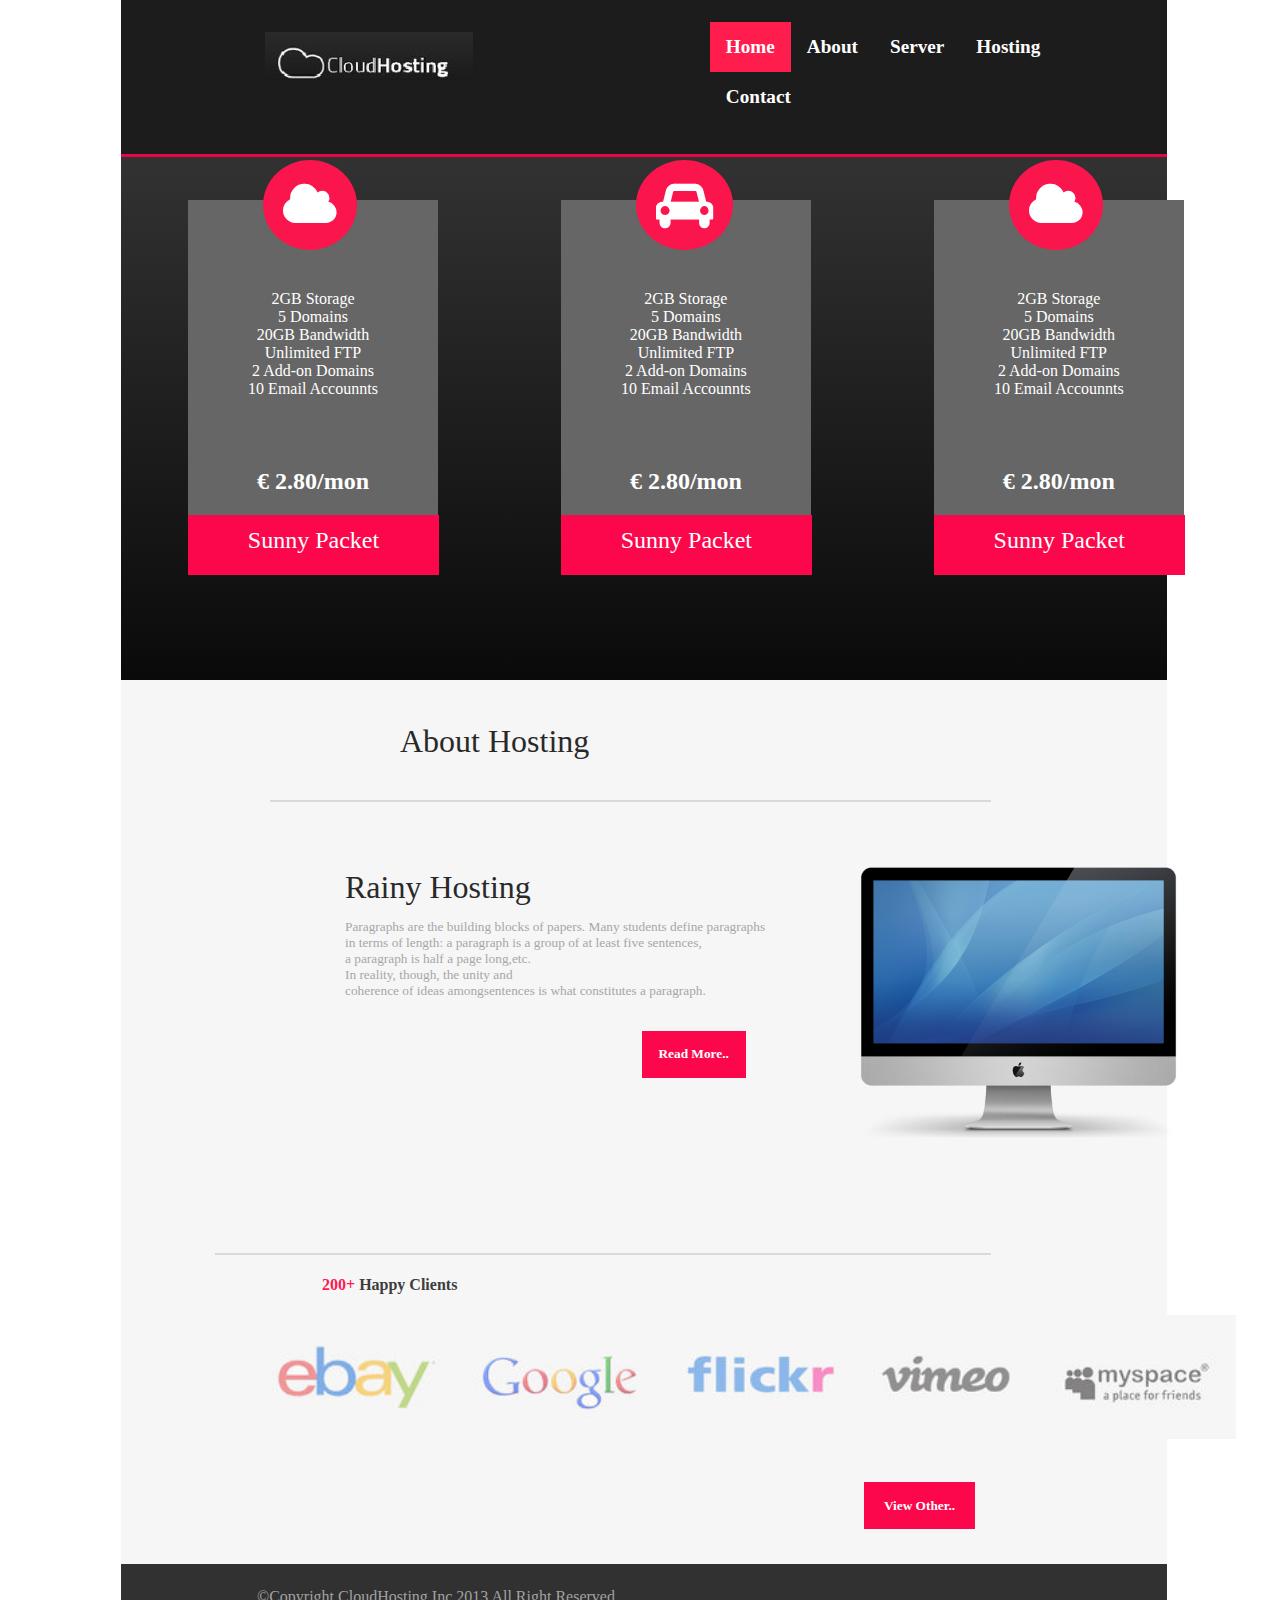
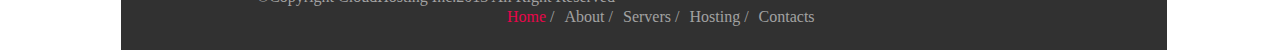
<file: Template1/index.html>
<!DOCTYPE html PUBLIC "-//W3C//DTD XHTML 1.0 Transitional//EN" "http://www.w3.org/TR/xhtml1/DTD/xhtml1-transitional.dtd">
<html xmlns="http://www.w3.org/1999/xhtml">
<head>
<meta http-equiv="Content-Type" content="text/html; charset=utf-8" />
<link rel="stylesheet"  type="text/css" href="css/demo1.css"/>
<link rel="stylesheet"  type="text/css" href="css/font-awesome.css"/>


<title>Demo</title>
</head>

<body class="main">
<div>
	<header>
    <div class="img">
    </div>
    <div class="menu">
    <ul>
    	<li id="home">Home</li>
        <li>About</li>
        <li>Server</li>
        <li>Hosting</li>
        <li>Contact</li>
     </ul>
    </div>
    </header>
    
    <div class="contain">
    	<div class="container">
        	<ul>
            	<li>
                    <div class="box">
                        <div class="icon"><i class="fa fa-cloud" aria-hidden="true"></i></div>
                    
                    	<ul class="main-middle">
                    	<li>2GB Storage</li>
                        <li>5 Domains</li>
                        <li>20GB Bandwidth</li>
                        <li>Unlimited FTP</li>
                        <li>2 Add-on Domains</li>
                        <li>10 Email Accounnts</li>
                      
                    </ul>
                     		 <b style="position:relative;bottom:-30px;font-size:x-large;font-family:cursive">						        							&euro; 2.80/mon
                             </b>
                               
                    </div>
                   <div class="boxfooter"><span style="position:relative;top:12px;;">Sunny Packet</span></div>
                    
                </li>
                <li>
                <div class="box">
                        <div class="icon"><i class="fa fa-car" aria-hidden="true"></i></div>
                    
                    	<ul class="main-middle">
                    	<li>2GB Storage</li>
                        <li>5 Domains</li>
                        <li>20GB Bandwidth</li>
                        <li>Unlimited FTP</li>
                        <li>2 Add-on Domains</li>
                        <li>10 Email Accounnts</li>
                      
                    </ul>
                     		 <b style="position:relative;bottom:-30px;font-size:x-large;font-family:cursive">						        							&euro; 2.80/mon
                             </b>
                               
                    </div>
                   <div class="boxfooter"><span style="position:relative;top:12px;;">Sunny Packet</span></div>
                
                </li>
                
                <li>
                	<div class="box">
                        <div class="icon"><i class="fa fa-cloud" aria-hidden="true"></i></div>
                    
                    	<ul class="main-middle">
                    	<li>2GB Storage</li>
                        <li>5 Domains</li>
                        <li>20GB Bandwidth</li>
                        <li>Unlimited FTP</li>
                        <li>2 Add-on Domains</li>
                        <li>10 Email Accounnts</li>
                      
                    </ul>
                     		 <b style="position:relative;bottom:-30px;font-size:x-large;font-family:cursive">						        							&euro; 2.80/mon
                             </b>
                               
                    </div>
                   <div class="boxfooter"><span style="position:relative;top:12px;;">Sunny Packet</span></div>	
                </li>
            </ul>
        </div>
        
    </div>
    <div class="contain2">
    	<div class="contain2one">
       		<span style="margin-left:130px!important;"> About Hosting</span>
        </div>
        <div class="contain2two">
        	<span style="margin-left:130px!important;font-size:xx-large;font-family:Trebuchet MS;color: 	   						#292929">Rainy Hosting</span>
            <p class="style">Paragraphs are the building blocks of 			papers. Many students define paragraphs </br> in terms of length: a paragraph is a  group of at least five sentences,</br> a paragraph is half a page long,etc.</br> In reality, though, the unity and </br>coherence of ideas amongsentences is what constitutes a paragraph.</p>
            <div class="contain2img"></div>
            <button class="readmore">Read More..</button>
        </div>
        <div>
        	<h4 class="conatin2three"><span style="color:#FF1853;">200+</span> Happy Clients</h4>
        	<div class="footerimg"></div>
            <button class="viewother">View Other..</button>
        
        </div>
    
    </div>
    
    <footer><span style="margin-left:7em;color:#A2A2A2;">&copy;Copyright CloudHosting Inc.2013 All Right Reserved</span>
                  <ul>
                     <li><span style="color:#E8064A;">Home </span>/</li> <li>About /</li> <li>Servers /</li> <li>Hosting /                     </li> <li>Contacts</li>
                  </ul>
    </footer>
</div>
</body>
</html>
</file>
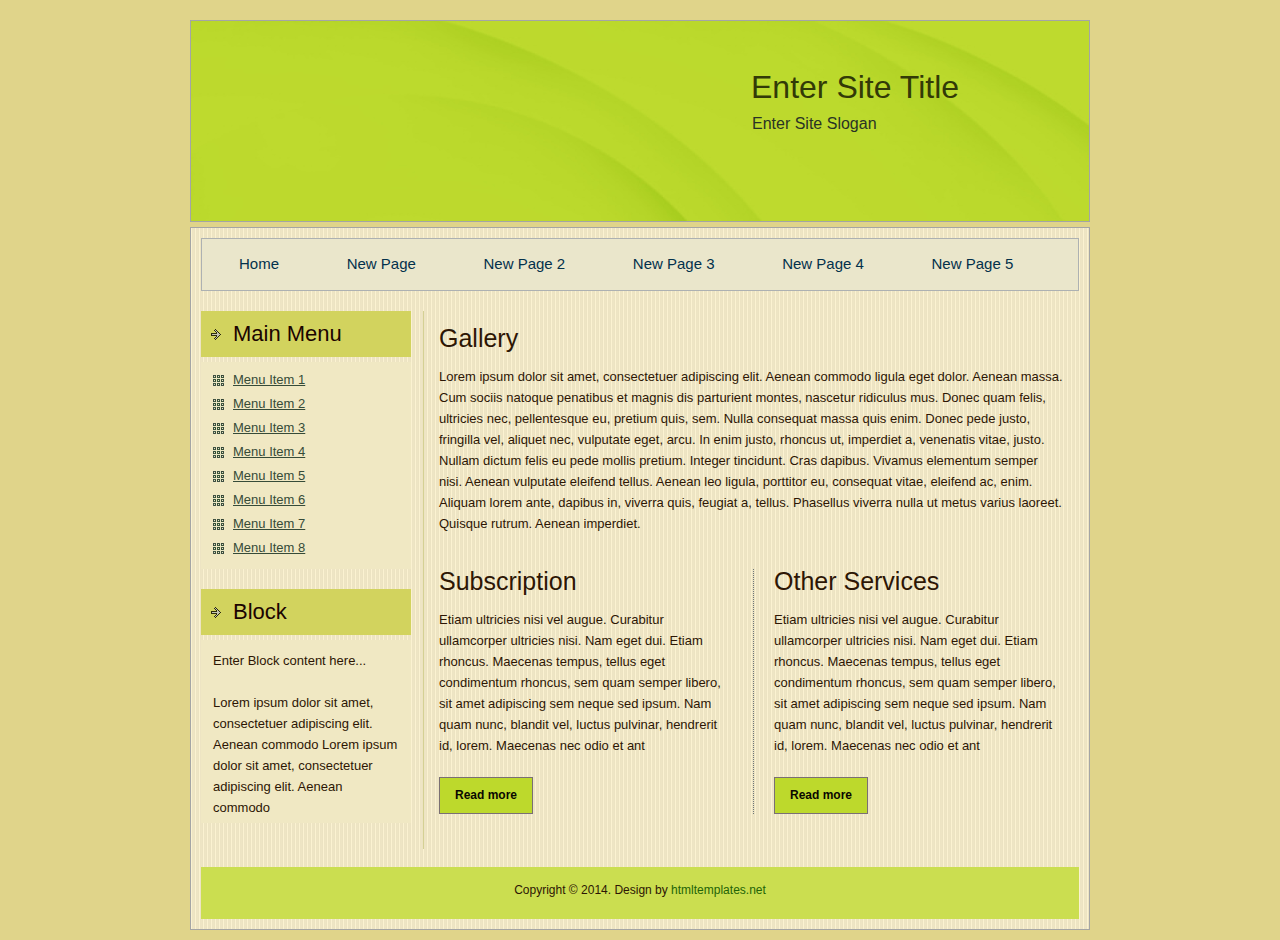
<file: Template1/template4/index.html>
<!DOCTYPE html>
<html>
<head>
<meta charset="UTF-8">
<title>Template 4</title>
<meta name="description" content="A description of your website">
<meta name="keywords" content="keyword1, keyword2, keyword3">
<link href="css/style.css" rel="stylesheet" type="text/css">
</head>
<body>

<div id="wrapper"> 

  <div id="header"> 

    <div class="top_banner">
      <h1>Enter Site Title</h1>
      <p>Enter Site Slogan</p>
    </div>

  </div>

  <div id="page_content">

    <div class="navigation">
      <ul>
        <li><a href="#">Home</a></li>
        <li><a href="#">New Page</a></li>
        <li><a href="#">New Page 2</a></li>
        <li><a href="#">New Page 3</a></li>
        <li><a href="#">New Page 4</a></li>
        <li><a href="#">New Page 5</a></li>
      </ul>
    </div>

    <div class="left_side_bar"> 

      <div class="col_1">
        <h1>Main Menu</h1>
        <div class="box">
          <ul>
            <li><a href="#">Menu Item 1</a></li>
            <li><a href="#">Menu Item 2</a></li>
            <li><a href="#">Menu Item 3</a></li>
            <li><a href="#">Menu Item 4</a></li>
            <li><a href="#">Menu Item 5</a></li>
            <li><a href="#">Menu Item 6</a></li>
            <li><a href="#">Menu Item 7</a></li>
            <li><a href="#">Menu Item 8</a></li>
          </ul>
        </div>
      </div>

      <div class="col_1">
        <h1>Block</h1>
        <div class="box">
          <p>Enter Block content here...</p>
          <br>
          <p>Lorem ipsum dolor sit amet, consectetuer adipiscing elit. 
Aenean commodo Lorem ipsum dolor sit amet, consectetuer adipiscing elit.
 Aenean commodo</p>
        </div>
      </div>

    </div>

    <div class="right_section">
      <div class="common_content">
        <h2>Gallery</h2>
        <p>Lorem ipsum dolor sit amet, consectetuer 
adipiscing elit. Aenean commodo ligula eget dolor. Aenean massa. Cum 
sociis natoque penatibus et magnis dis parturient montes, nascetur 
ridiculus mus. Donec quam felis, ultricies nec, pellentesque eu, pretium
 quis, sem. Nulla consequat massa quis enim. Donec pede justo, fringilla
 vel, aliquet nec, vulputate eget, arcu. In enim justo, rhoncus ut, 
imperdiet a, venenatis vitae, justo. Nullam dictum felis eu pede mollis 
pretium. Integer tincidunt. Cras dapibus. Vivamus elementum semper nisi.
 Aenean vulputate eleifend tellus. Aenean leo ligula, porttitor eu, 
consequat vitae, eleifend ac, enim. Aliquam lorem ante, dapibus in, 
viverra quis, feugiat a, tellus. Phasellus viverra nulla ut metus varius
 laoreet. Quisque rutrum. Aenean imperdiet. </p>
        </div>
      <div class="top_content">
        <div class="column_one">
          <h2>Subscription</h2>
          <p>Etiam ultricies nisi vel augue. Curabitur ullamcorper 
ultricies nisi. Nam eget dui. Etiam rhoncus. Maecenas tempus, tellus 
eget condimentum rhoncus, sem quam semper libero, sit amet adipiscing 
sem neque sed ipsum. Nam quam nunc, blandit vel, luctus pulvinar, 
hendrerit id, lorem. Maecenas nec odio et ant</p>
         <br>
         <p><a href="#" class="btn">Read more</a></p> 
        </div>
        <div class="column_two border_left">
          <h2>Other Services</h2>
          <p>Etiam ultricies nisi vel augue. Curabitur ullamcorper 
ultricies nisi. Nam eget dui. Etiam rhoncus. Maecenas tempus, tellus 
eget condimentum rhoncus, sem quam semper libero, sit amet adipiscing 
sem neque sed ipsum. Nam quam nunc, blandit vel, luctus pulvinar, 
hendrerit id, lorem. Maecenas nec odio et ant</p>
          <br>
          <p><a href="#" class="btn">Read more</a></p></div>
      </div>
    </div>

    <div class="clear"></div>
    
    <!--start footer from here-->
    <div id="footer">Copyright &copy; 2014. Design by <a href="http://www.htmltemplates.net" target="_blank">htmltemplates.net</a><br>
    
    <!--DO NOT remove footer link-->
    <!--Template designed by--><a href="http://www.htmltemplates.net"><img src="images/design_img.gif" class="copyright" alt="HTML Templates"></a></div>
	
    <!--/. end footer from here-->
  </div>

</div>

</body></html>
</file>
<file: Template1/css/demo1.css>
body {
    margin: 0;
}
header {
    background-color: #1c1c1c;
    border-bottom: 3px solid #e8064a;
    box-sizing: border-box;
    padding: 2em;
}
.main {
    margin: 0 113px 0 121px;
}
footer {
    background-color: #313131;
    color: white;
    padding: 1.5em;
    text-align: left;
}
.img {
    background-image: url("../Images/logo.PNG");
    background-repeat: no-repeat;
    background-size: 100% auto;
    height: 3em;
    margin-left: 7em;
    width: 13em;
}
.menu ul {
    font-family: "Trebuchet MS";
    font-size: larger;
    font-weight: bold;
    list-style-type: none;
    margin: -3em 0 0 29em;
    overflow: hidden;
    padding: 0;
}
#home {
    background-color: #ff1d4e;
}
.menu li {
    color: white;
    display: block;
    float: left;
    padding: 14px 16px;
    text-align: center;
    text-decoration: none;
}
.menu li:hover {
    background-color: #ff1d4e;
}
.contain {
    background: rgba(0, 0, 0, 0) linear-gradient(to top, #0a0a0a, #323232) repeat scroll 0 0;
    display: inline-block;
    padding: 10% 0;
    width: 100%;
}
.box {
    background-color: #666666;
    color: white;
    margin: -78px 0 0 -25px;
    padding: 50px 0;
    position: relative;
    text-align: center;
    width: 250px;
}
.icon {
    background: #fa154d none repeat scroll 0 0;
    border-radius: 50%;
    color: #fff;
    display: inline-block;
    font-size: 50px;
    left: 30%;
    padding: 20px;
    position: absolute;
    top: -40px;
}
.container {
    margin: 0 0 0 52px;
    width: 1170px;
}
.contain ul {
    list-style: outside none none;
}
.contain li {
    float: left;
    width: 33%;
}
.main-middle {
    display: inline-block;
    padding: 40px 0;
    width: 100%;
}
.main-middle > li {
    display: inline-block;
    width: 100%;
}
.boxfooter {
    background: #fc074c none repeat scroll 0 0;
    bottom: 0;
    color: white;
    font-family: Tahoma;
    font-size: x-large;
    height: 60px;
    left: -25px;
    position: relative;
    text-align: center;
    width: 251px;
}
.contain2 {
    background-color: #f6f6f6;
    box-sizing: border-box;
    height: 884px;
    width: auto;
}
.contain2one {
    border-bottom: 2px solid #d9d9d9;
    color: #292929;
    font-family: "Trebuchet MS";
    font-size: xx-large;
    margin-left: 149px;
    margin-right: 176px;
    padding: 43px 0 40px;
}
.contain2two {
    border-bottom: 2px solid #d9d9d9;
    height: 384px;
    margin-left: 94px;
    margin-right: 176px;
    padding: 67px 0 0;
}
.contain2img {
    background-image: url("../Images/macbook.png");
    background-repeat: no-repeat;
    background-size: 100% auto;
    bottom: 12em;
    height: 325px;
    left: 40em;
    position: relative;
    width: 327px;
}
p.style {
    color: #a7a7a7;
    font-size: smaller;
    margin-left: 130px !important;
}
.readmore {
    background: #fc074c none repeat scroll 0 0;
    border: 1px solid #fc074c;
    bottom: 23em;
    color: white;
    font-family: "Comic Sans MS";
    font-weight: bold;
    height: 47px;
    left: 32em;
    position: relative;
    text-align: center;
    width: 104px;
}
.conatin2three {
    color: #3d3d3d;
    font-family: Tahoma;
    margin-left: 201px;
}
.footerimg {
    background-image: url("../Images/footer.PNG");
    background-repeat: no-repeat;
    background-size: 100% auto;
    height: 154px;
    margin-left: 139px;
    width: 61em;
}
.viewother {
    background: #fc074c none repeat scroll 0 0;
    border: 1px solid #fc074c;
    color: white;
    float: right;
    font-family: "Comic Sans MS";
    font-weight: bold;
    height: 47px;
    margin: 13px 192px 0 0;
    position: relative;
    text-align: center;
    width: 111px;
}
footer ul {
    color: #a2a2a2;
    display: inline-flex;
    list-style-type: none;
    margin: 2px 1px 0 312px;
    text-indent: 10px;
}
footer li:hover {
    color: #e80e3f;
}
</file>
<file: Template1/template4/css/style.css>
/* General Reset */
html, body, div, span, applet, object, iframe, h1, h2, h3, h4, h5, h6, p, blockquote, pre, a, abbr, acronym, address, big, cite, code, del, dfn, em, font, img, ins, kbd, q, s, samp, small, strike, strong, sub, sup, tt, var, b, u, i, center, dl, dt, dd, ol, ul, li, fieldset, form, label, legend, table, caption, tbody, tfoot, thead, tr, th, td, hr, button {
	margin:0;
	padding:0;
	border:0;
	outline:0;
	font-size:100%;
	vertical-align:baseline;
	background:none;
}

ol, ul {
	list-style-type:none;
}

h1, h2, h3, h4, h5, h6, li {
	line-height:100%;
}

blockquote, q {
	quotes:none;
}

q:before, q:after {
	content:"";
}

input, textarea, select {
	font:12px Arial, Helvetica, sans-serif;
	vertical-align:middle;
	padding:0;
	margin:0;
}

textarea {
	overflow:auto;
	resize:none;
}

body {
	margin:0px;
	padding:0px;
	font-size:13px;
	line-height:21px;
	color:#2d1604;
	background-color:#e0d48a;
	font-family:Arial, Helvetica, sans-serif;
}

h1, h2, h3, h4, h5, h6 {
	font-weight:normal;
}

h1 {
	font-size:33px;
	margin-bottom:15px;
}

h2 {
	font-size:25px;
	margin-bottom:15px;

}

h3 {
	font-size:18px;
	margin-bottom:15px;
}

h4 {
	font-size:16px;
	margin-bottom:15px;
}

h5 {
	font-size:14px;
	margin-bottom:15px;
}

h6 {
	font-size:12px;
	margin-bottom:15px;
}

	/*  links
	******************************/
	a {color: #236407;text-decoration: underline;}
	a:hover {color: #236407;text-decoration: none;}

	/*  superscript and subscript
	******************************/
	sup, sub {vertical-align: baseline;position: relative;top: -0.4em;}
	sub { top: 0.4em; }
	
	/*  lists
	******************************/
	ul, ol {padding:0;margin:0;}
	ul li {list-style-type:disc;}
	ol li {list-style-type:decimal;}
	ul li,
	ol li {font-size: 12px; line-height: 16px;margin: 0 0 10px 15px;}

	/*  tables
	******************************/
	table,th,td {border:1px solid #BBBBBB;}
	th {padding:3px; font-weight:bold;color:#3b413e;}
	tr {margin:0 0 5px 0;padding:3px;}
	td {padding:5px;margin:0 1px;}
	
	/*  horizontal lines
	******************************/
	hr {border-bottom: 1px solid #ceced6;margin:5px 0;padding:0;height:2px;width:100%; margin-bottom:10px;}

.clear {
	clear:both;
}

.left {
	float:left;
}

.right {
	float:right;
}

.copyright {
	border: 0px;
	height: 1px;
	width: 1px;
}

#wrapper {
	width:900px;
	margin:0 auto;
	padding:20px 0 10px 0;
}
/*----start header----*/
#header {
	padding:0px 0px 5px;
}

#header .top_banner{
	background:url(../images/header.jpg) no-repeat left top;
	height:150px;
	padding:50px 35px 0 560px;
	border:#a4a5a5 solid 1px;
}

#header h1{
	font-size:32px;
	color:#323A07;
	margin:0px;
	padding:0px 0px 10px;
}

#header h1 a {
	color:#323A07;
	text-decoration: none;
}

#header h1 a:hover {
	text-decoration: none;
}

#header p{
	font-size:16px;
	margin-left:1px;
	color:#293325;
}

.navigation{
	margin:0px 0px 20px;
	border:#adb1b2 solid 1px;
	padding:15px 5px;
	background: #EAE6CB;
	
}

.navigation ul{
	margin:0px;
	padding:0px;
}

.navigation ul li{
	margin:0px;
	padding:0px 32px;
	display:inline;
	font-size:15px;
	list-style-type:none;
}

.navigation ul li a{
	color:#03314b;
	text-decoration:none;
}

.navigation ul li a:hover{
	text-decoration:underline;
}

.navigation ul li:last-child {
	border-right:none;
}
/*----end header----*/


/*----start page content----*/
#page_content{
	padding:10px;
	background:url(../images/body.jpg) repeat;
	border:#a4a5a5 solid 1px;
}

#page_content .right_section{
	width:625px;
	float:right;
	padding:15px;
	border-left:#d4d093 solid 1px;
}

#page_content .right_section .top_content{
	padding:15px 0 0px 0;
}

#page_content .right_section .top_content .column_one{
	width:290px;
	float:left;
	margin-bottom:20px;
}

#page_content .right_section .top_content .column_two{
	width:290px;
	float:right;
	margin-bottom:20px;
}

a.btn{
	color:#0a0800;
	font-size:12px;
	text-decoration:none;
	padding:7px 15px 7px 15px;
	font-weight:bold;
	display:inline-block;
	border:#7a6f73 solid 1px;
	background-color:#bdd92c;
}

a.btn:hover{
	text-decoration:underline;
}

.common_content{
	padding:0 0 20px 0;
}

.border_left{
	border-left:#6e7678 dotted 1px;
	padding-left:20px;
}

.border_none{
	border:none!important;
	margin:0px!important;
}

.left_side_bar{
	width:210px;
	float:left;
}

.left_side_bar h1{
	font-size:22px;
	padding:12px 0 12px 32px;
	margin-bottom:5px;
	color:#1b0400;
	background:url(../images/arrow.png)#d2d35e no-repeat 10px center;
}

.left_side_bar .col_1{
	padding:0px 0 20px 0;
}

.left_side_bar .col_1 .box{
	padding:10px 12px 5px;
	background-color:#f0e8c3;
}

.left_side_bar .col_1 .box ul{
	margin:0px;
	padding:0px;
}

.left_side_bar .col_1 .box ul li{
	margin:0px 0px 8px;
	padding:0px 0px 0px 20px;
	font-size:13px;
	list-style-type:none;
	background:url(../images/li.png) no-repeat left center;
}

.left_side_bar .col_1 .box ul li a{
	color:#364b38;
	text-decoration:underline;
}

.left_side_bar .col_1 .box ul li a:hover{
	color:#364b38;
	text-decoration:none;
}
/*----end page content----*/


/*----start footer content----*/
#footer{
	clear:both;
	margin-top:18px;
	padding:15px 0 12px 0;
	height:25px;
	text-align:center;
	font-family:Verdana, Geneva, sans-serif;
	font-size:12px;
	line-height:17px;
	background: #cbde50;
}

#footer a{
	color: #236407;
	text-decoration:none;
}

#footer a:hover{
	color: #236407;
	text-decoration:underline;
}

/*----end footer content----*/
</file>
